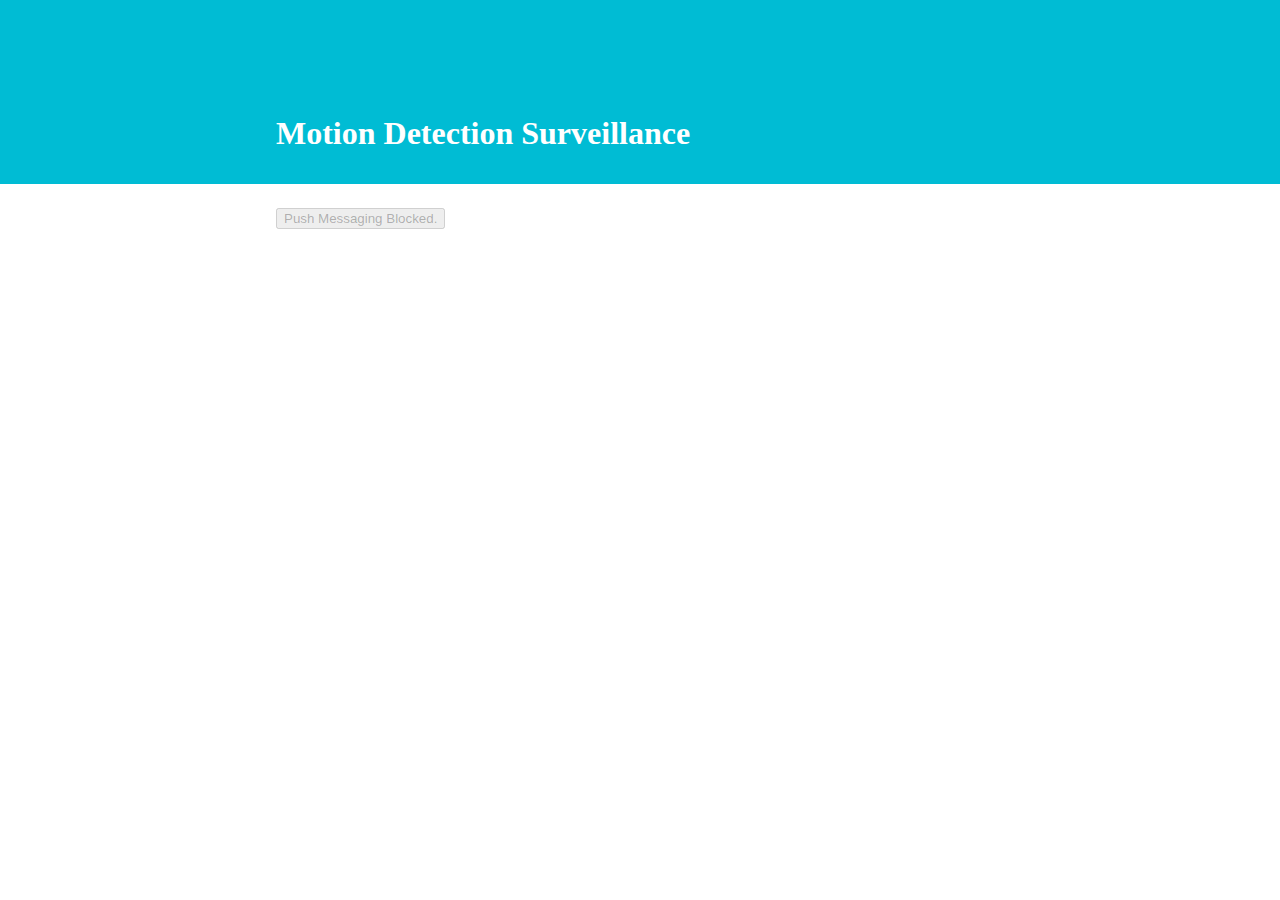
<file: docs/index.html>
<!DOCTYPE html>
<html>

<head>
  <meta charset='utf-8'>
  <meta http-equiv='X-UA-Compatible' content='IE=edge'>
  <meta name='viewport' content='width=device-width, initial-scale=1.0'>
  <title>Motion Detection Surveillance</title>
  <link rel='stylesheet' href='https://fonts.googleapis.com/icon?family=Material+Icons'>
  <link rel='stylesheet' href='https://code.getmdl.io/1.2.1/material.indigo-pink.min.css'>
  <script defer src='https://code.getmdl.io/1.2.1/material.min.js'></script>
  <link rel='stylesheet' href='styles/index.css'>
  <link rel='stylesheet' href='styles/style.css'>
</head>

<body>
  <header>
    <h1>Motion Detection Surveillance</h1>
  </header>
  <main>
    <p> <button disabled class='js-push-btn mdl-button mdl-js-button mdl-button--raised mdl-js-ripple-effect'> Enable
        Notification </button> </p>
    <section class='subscription-details js-subscription-details is-invisible'>
      <p></p>
      <p id="ip"></p>
      <pre><code class='js-subscription-json'></code></pre>
    </section>
  </main>
  <script src='scripts/main.js'></script>
  <script src='https://code.getmdl.io/1.2.1/material.min.js'></script>
  <script>
    setIpFromParam();
  </script>
</body>

</html>
</file>
<file: docs/styles/index.css>
html {
  height: 100%;
}

html, body {
  width: 100%;
  padding: 0;
  margin: 0;
}

body {
  min-height: auto;
  box-sizing: border-box;
}

header {
  padding: 115px 0 32px 0;
  background-color: #00bcd4;
  color: white;
}

main, header > h1 {
  padding: 0 16px;
  max-width: 760px;
  box-sizing: border-box;
  margin: 0 auto;
}

main {
  margin: 24px auto;
  box-sizing: border-box;
}

pre {
  white-space: pre-wrap;
  background-color: #EEEEEE;
  padding: 16px;
}

pre code {
  word-break: break-word;
}

.is-invisible {
  opacity: 0;
}

.subscription-details {
  transition: opacity 1s;
}

@media (max-width: 600px) {
  header > h1 {
    font-size: 36px;
  }
}
</file>
<file: docs/styles/style.css>
section {
  display: -ms-grid;
  display: grid;
  margin: 20px;
  -ms-grid-columns: 1fr 1fr;
      grid-template-columns: 1fr 1fr;
      grid-template-areas: 'controls image';
}

.controls {
  grid-area: 'controls';
}

.controls * {
  margin: 15px;
}

.image {
  grid-area: 'image';
  width: 100%;
}

.image img {
  width: 100%;
}

.mdl-slider__container * {
  margin: 0;
}

@media only screen and (max-width: 1000px) {
  section {
    -ms-grid-columns: 1fr;
        grid-template-columns: 1fr;
        grid-template-areas: 'controls' 'image';
  }
}
/*# sourceMappingURL=style.css.map */
</file>
